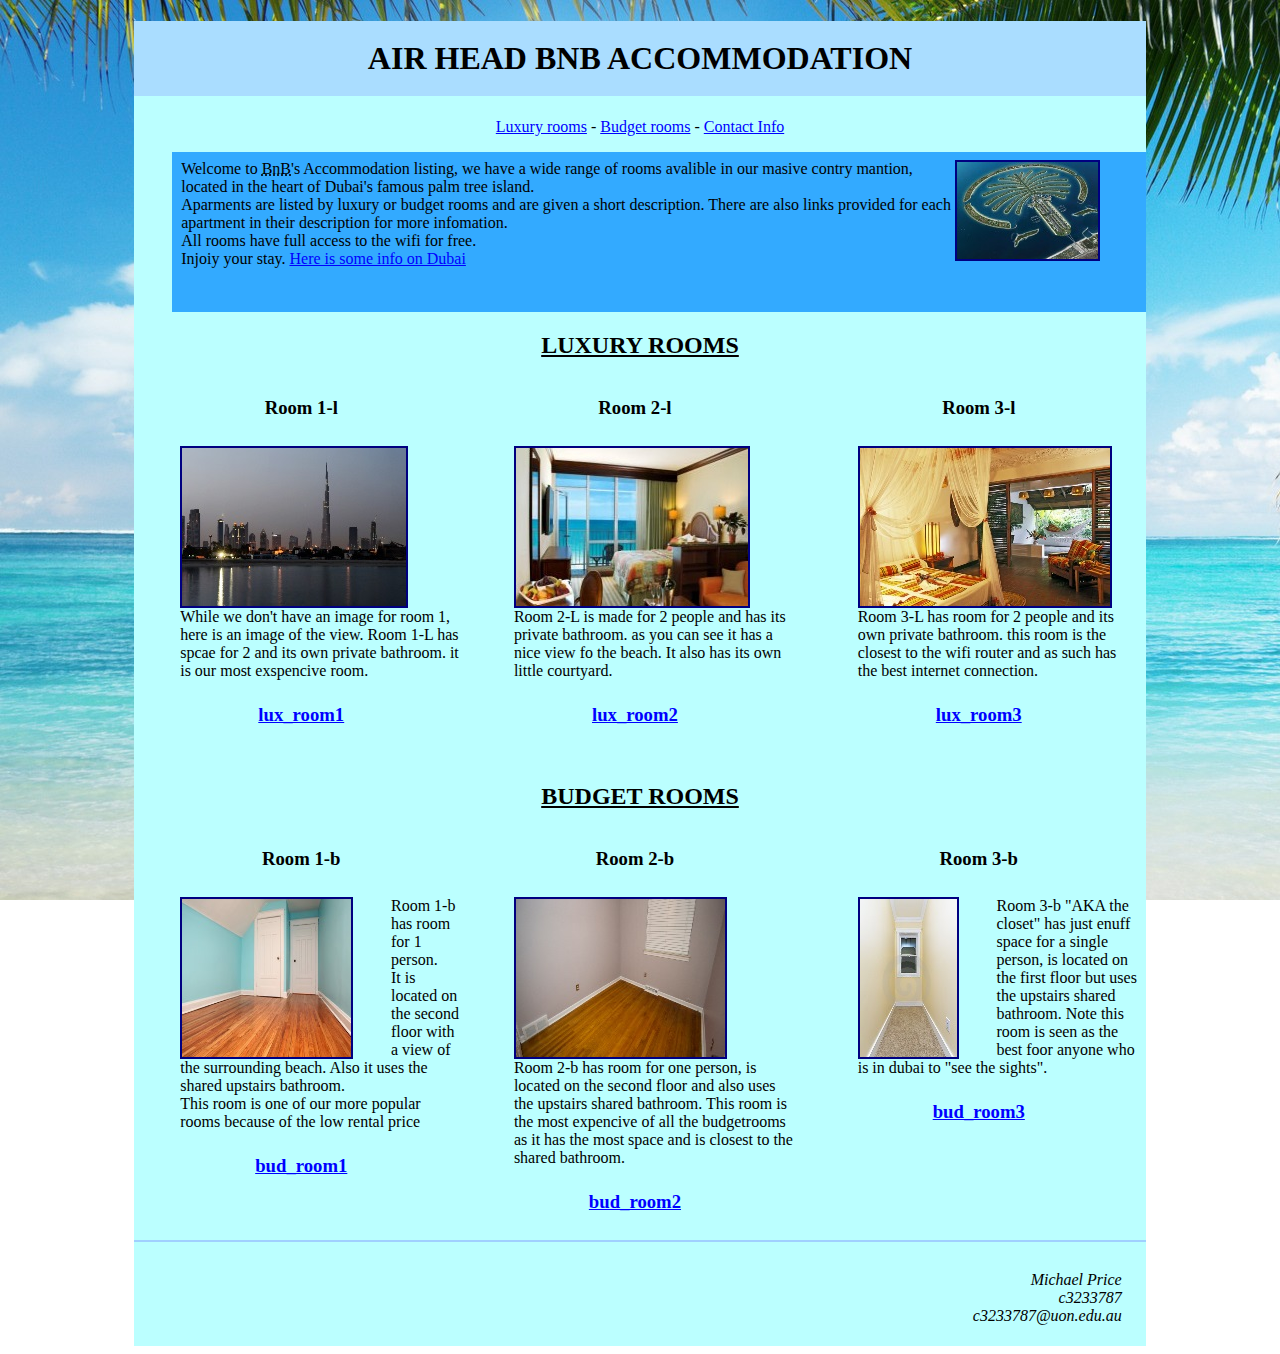
<file: assignment_1/index.html>
<!DOCTYPE html>
<html lang="en">

<head>
	<meta charset="UTF-8">
	<title>Air Head BNB Home Listings</title>
	<link rel="stylesheet" type="text/css" href="style.css">
</head>

<body>
	<div id="total">
		
		<h1 align="center">Air Head BnB Accommodation</h1>
		
		<div id="main">
			
			<div id="nav">	
				<a href="#lux">Luxury rooms</a> -
				<a href="#bud">Budget rooms</a> -
				<a href="#copy">Contact Info</a> 
			</div>

			<p  style="background-color: #33aaff;font-family: Lucida Console; padding-left: 9px";>
			<a href="images/Dubai_island_large.jpg";><img src="images/Dubai_island_small.jpg" alt="Dubai palm tree island" style="float:right"></a>
			Welcome to <abbr title="Air head bnb">BnB</abbr>'s Accommodation listing, we have a wide range of rooms avalible in our masive contry mantion,
			located in the heart of Dubai's famous palm tree island.<br>
			Aparments are listed by luxury or budget rooms and are given a short description. There are also links provided
			for each apartment in their description for more infomation.<br>
			All rooms have full access to the wifi for free.<br>
			Injoiy your stay. <a href="http://www.visitdubai.com/en/">Here is some info on Dubai</a>
			<br>
			<br>
			<br><!-- 4 <br> was used to seperate the image from interfering with the rest of the website beneath it-->
			</p>

			
			<h2 align="center">Luxury Rooms</h2>
			
			<div id="lux">
				
				<div id="left-c">
					<h3>Room 1-l<h3>
					<p style="font-weight:normal; font-size:medium">
						<img src="images/lux-1.jpg" alt="lux room 1" style="float:left">
						While we don't have an image for room 1, here is an image of the view.
						Room 1-L has spcae for 2 and its own private bathroom.
						it is our most exspencive room.
					</p>
					<a href="xml_luxury.xml">lux_room1</a>
				</div>
				
				<div id="mid-c">
					<h3>Room 2-l<h3>
					<p style="font-weight:normal; font-size:medium">
						<img src="images/lux-2.jpg" alt="lux room 2" style="float:left">
						Room 2-L is made for 2 people and has its private bathroom.
						as you can see it has a nice view fo the beach.
						It also has its own little courtyard. 
					</p>
					<a href="xml_luxury.xml">lux_room2</a>
				</div>
				
				<div id="right-c">
					<h3>Room 3-l<h3>
					<p style="font-weight:normal; font-size:medium">
						<img src="images/lux-3.jpg" alt="lux room 3" style="float:left">
						Room 3-L has room for 2 people and its own private bathroom.
						this room is the closest to the wifi router and as such  has the best internet connection.
					</p>
					<a href="xml_luxury.xml">lux_room3</a>
				</div>
				<br>
				<br>
				
			</div>
			
			<h2 align="center">Budget Rooms</h2>
			
			<div id="bud">
				
				<div id="left-c">
					<h3>Room 1-b<h3>
					<p style="font-weight:normal; font-size:medium">
						<img src="images/small-room1b.jpg" alt="small room 1b" style="float:left">
						Room 1-b has room for 1 person.<br>
						It is located on the second floor with a view of the surrounding beach.
						Also it uses the shared upstairs bathroom.<br>
						This room is one of our more popular rooms because of the low rental price 
						

					</p>
					<a href="xml_budget.xml">bud_room1</a>
				</div>
				
				<div id="mid-c">
					<h3>Room 2-b<h3>
					<p style="font-weight:normal; font-size:medium">
						<img src="images/small-room2b.jpg" alt="small room 2b" style="float:left">
						Room 2-b has room for one person, is located on the second floor
						and also uses the upstairs shared bathroom. This room is the most
						expencive of all the budgetrooms as it has the most space and is closest to
						the shared bathroom.
					</p>
					<a href="xml_budget.xml">bud_room2</a>
				</div>
				
				<div id="right-c">
					<h3>Room 3-b<h3>
					<p style="font-weight:normal; font-size:medium">
						<img src="images/small-room3b.jpg" alt="small room 3b" style="float:left">
						Room 3-b "AKA the closet" has just enuff space for a single person, is located on the first floor but uses the upstairs
						shared bathroom. Note this room is seen as the best foor anyone who is in dubai to "see the sights".
					</p>
					<a href="xml_budget.xml">bud_room3</a>
				</div>
				
			</div>
			<hr color="#a0d0ff">
			<div id="copy" class="copyright">
				<ul>
					<li>Michael Price</li>
					<li>c3233787</li>
					<li>c3233787@uon.edu.au</li>
				</ul>
			</div>
		</div>
	</div>
</body>
</file>
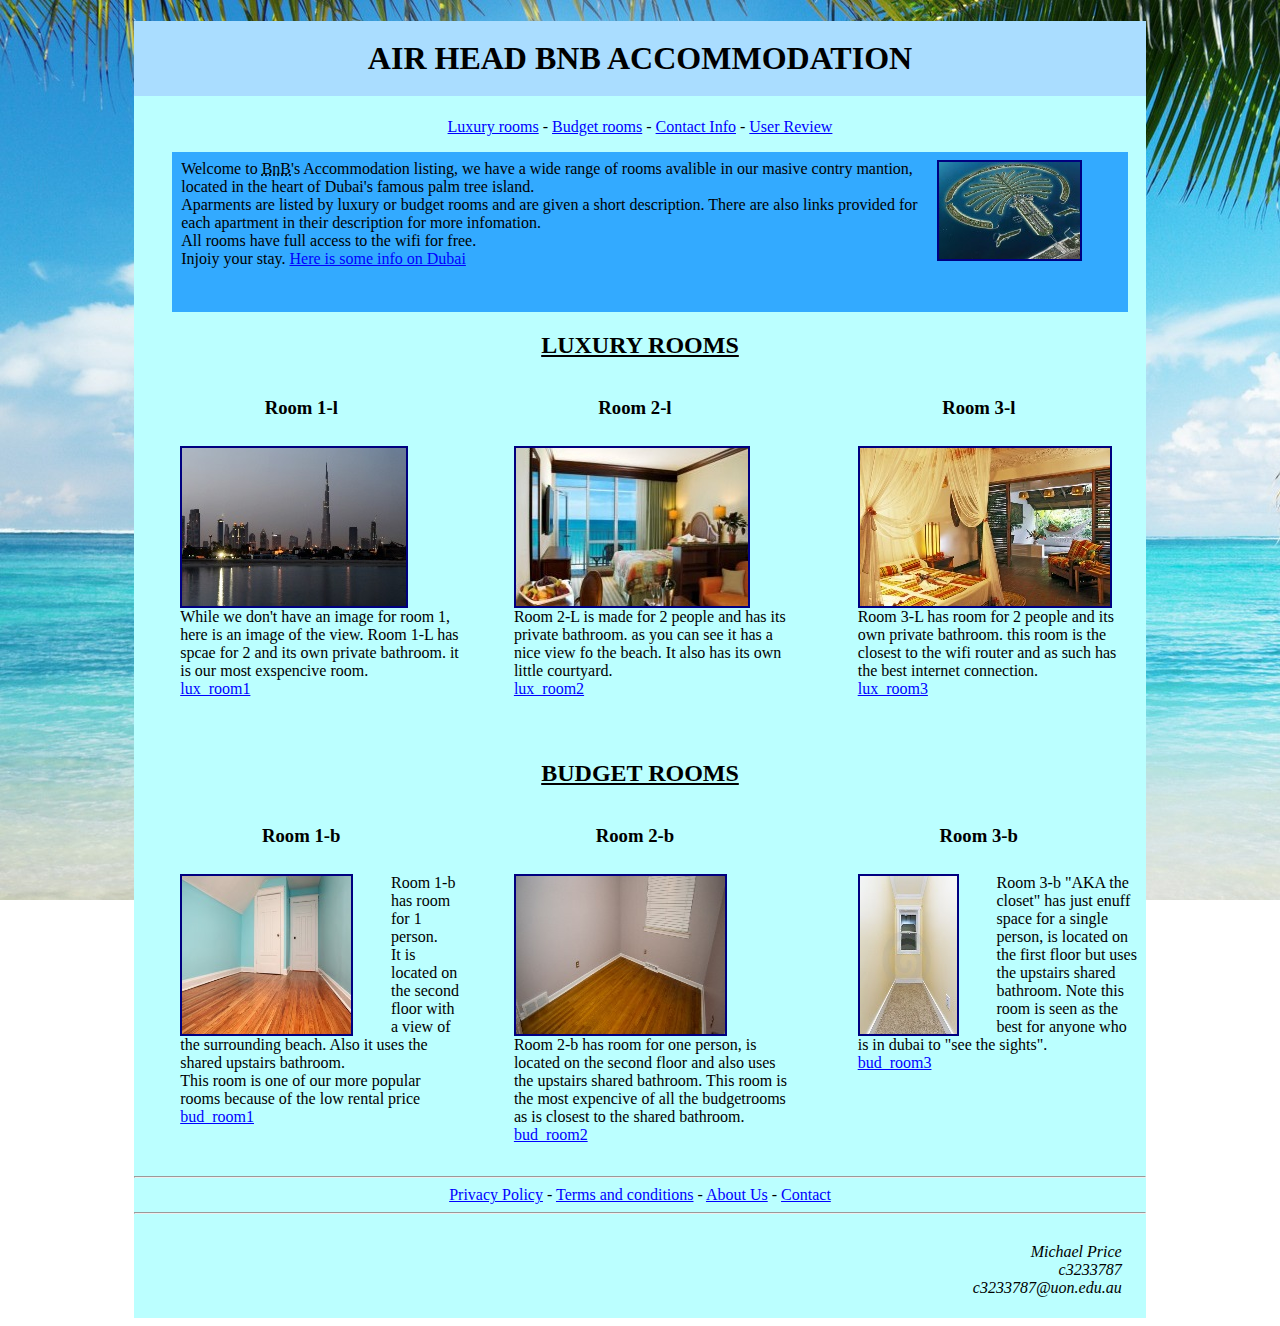
<file: Assignment_2/index.html>
<!DOCTYPE html>
<html lang="en">

<head>
	<meta charset="UTF-8">
	<title>Air Head BNB Home Listings</title>
	<link rel="stylesheet" type="text/css" href="style.css">
</head>

<body>
	<div id="total">
		
		<h1>Air Head BnB Accommodation</h1>
		
		<div id="main">
			
			<div id="nav">	
				<a href="#lux">Luxury rooms</a> -
				<a href="#bud">Budget rooms</a> -
				<a href="#copy">Contact Info</a> -
				<a href="User_Review.html">User Review</a>
			</div>

			<p  style="background-color: #33aaff;font-family: Lucida Console; padding-left: 9px; margin-right: 18px">
			<a href="images/Dubai_island_large.jpg"><img src="images/Dubai_island_small.jpg" alt="Dubai palm tree island" style="float:right"></a>
			Welcome to <abbr title="Air head bnb">BnB</abbr>'s Accommodation listing, we have a wide range of rooms avalible in our masive contry mantion,
			located in the heart of Dubai's famous palm tree island.<br>
			Aparments are listed by luxury or budget rooms and are given a short description. There are also links provided
			for each apartment in their description for more infomation.<br>
			All rooms have full access to the wifi for free.<br>
			Injoiy your stay. <a href="http://www.visitdubai.com/en/">Here is some info on Dubai</a>
			<br>
			<br>
			<br><!-- 4 <br> was used to seperate the image from interfering with the rest of the website beneath it-->
			</p>

			
			<h2>Luxury Rooms</h2>
			
			<div id="lux">
				
				<div id="left-c">
					<h3>Room 1-l</h3>
					<p style="font-weight:normal; font-size:medium">
						<img src="images/lux-1.jpg" alt="lux room 1" style="float:left">
						While we don't have an image for room 1, here is an image of the view.
						Room 1-L has spcae for 2 and its own private bathroom.
						it is our most exspencive room.<br><a href="xml_luxury.xml#room1">lux_room1</a>
					</p>
				</div>
				
				<div id="mid-c">
					<h3>Room 2-l</h3>
					<p style="font-weight:normal; font-size:medium">
						<img src="images/lux-2.jpg" alt="lux room 2" style="float:left">
						Room 2-L is made for 2 people and has its private bathroom.
						as you can see it has a nice view fo the beach.
						It also has its own little courtyard.<br><a href="xml_luxury.xml#room2">lux_room2</a>
					</p>
				</div>
				
				<div id="right-c">
					<h3>Room 3-l</h3>
					<p style="font-weight:normal; font-size:medium">
						<img src="images/lux-3.jpg" alt="lux room 3" style="float:left">
						Room 3-L has room for 2 people and its own private bathroom.
						this room is the closest to the wifi router and as such  has the best internet connection.<br><a href="xml_luxury.xml#room3">lux_room3</a>
					</p>
				</div>
				<br>
				<br>
				
			</div>
			
			<h2>Budget Rooms</h2>
			
			<div id="bud">
				
				<div id="left-c2">
					<h3>Room 1-b</h3>
					<p style="font-weight:normal; font-size:medium">
						<img src="images/small-room1b.jpg" alt="small room 1b" style="float:left">
						Room 1-b has room for 1 person.<br>
						It is located on the second floor with a view of the surrounding beach.
						Also it uses the shared upstairs bathroom.<br>
						This room is one of our more popular rooms because of the low rental price<br><a href="xml_budget.xml#room1">bud_room1</a>
					</p>
					
				</div>
				
				<div id="mid-c2">
					<h3>Room 2-b</h3>
					<p style="font-weight:normal; font-size:medium">
						<img src="images/small-room2b.jpg" alt="small room 2b" style="float:left">
						Room 2-b has room for one person, is located on the second floor
						and also uses the upstairs shared bathroom. This room is the most
						expencive of all the budgetrooms as is closest to
						the shared bathroom.<br><a href="xml_budget.xml#room2">bud_room2</a>
					</p>
					
				</div>
				
				<div id="right-c2">
					<h3>Room 3-b</h3>
					<p style="font-weight:normal; font-size:medium">
						<img src="images/small-room3b.jpg" alt="small room 3b" style="float:left">
						Room 3-b "AKA the closet" has just enuff space for a single person, is located on the first floor but uses the upstairs
						shared bathroom. Note this room is seen as the best for anyone who is in dubai to "see the sights".<br><a href="xml_budget.xml#room3">bud_room3</a>
					</p>
					
				</div>
				
			</div>
			<hr>
			<div id="nav2">	
				<a href="https://www.visser.com.au/blog/generic-privacy-policy-for-australian-websites/">Privacy Policy</a> -
				<a href="https://media.termsfeed.com/pdf/terms-and-conditions-template.pdf">Terms and conditions</a> -
				<a href="http://www.blogtyrant.com/best-about-us-pages/">About Us</a> -
				<a href="http://www.blogtyrant.com/best-contact-us-pages/">Contact</a> 
			</div>
			<hr>
			<div id="copy" class="copyright">
				<ul>
					<li>Michael Price</li>
					<li>c3233787</li>
					<li>c3233787@uon.edu.au</li>
				</ul>
			</div>
		</div>
	</div>
</body>
</file>
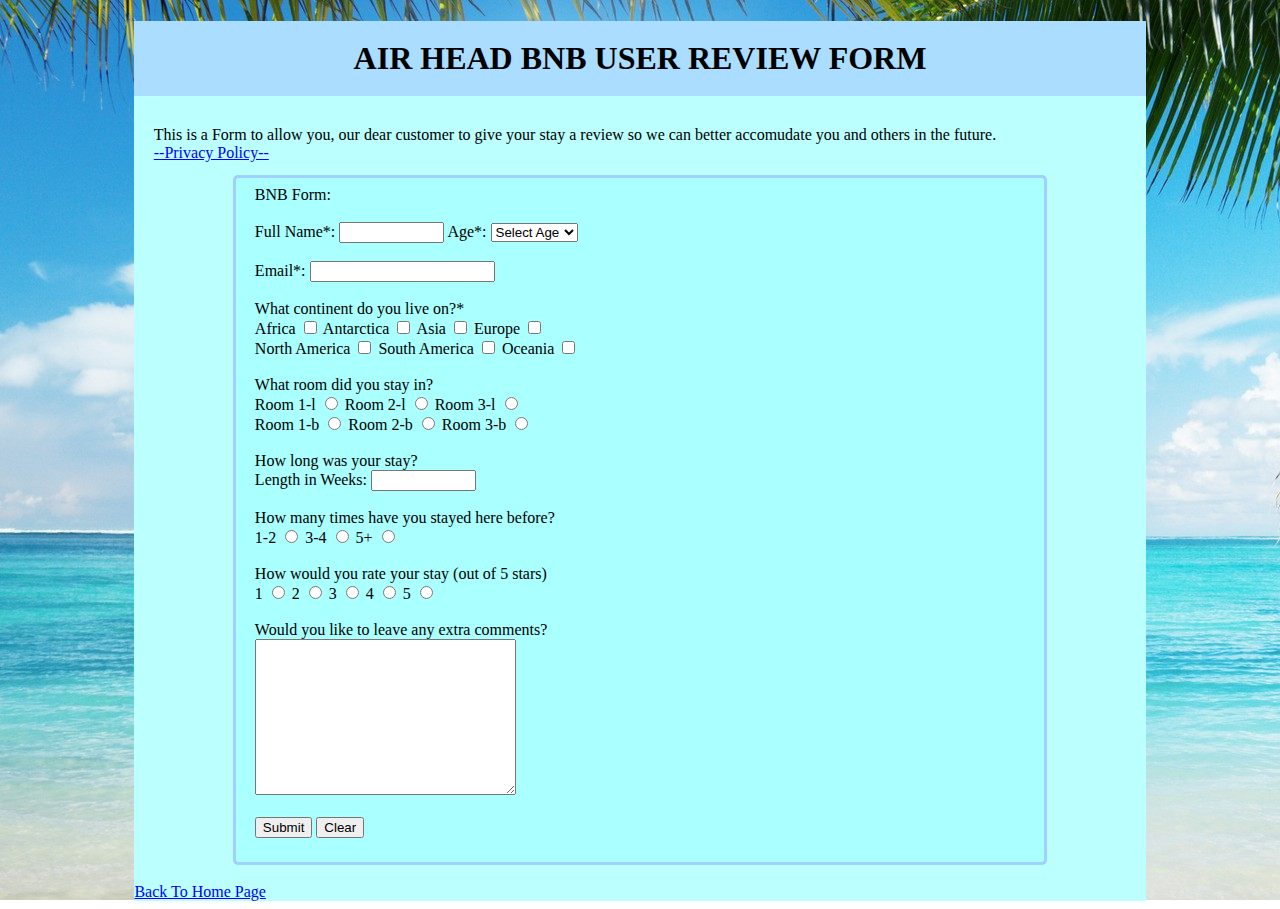
<file: Assignment_2/User_Review.html>
<!DOCTYPE html>
<html lang="en">

<head>
	<meta charset="UTF-8">
	<title>AHBNB User Reveiw</title>
	<link rel="stylesheet" type="text/css" href="style.css">
	<style>
		p {margin-left: 0.3cm; text-align:left;}
	</style>
	<script type="text/javascript">
		function validate()
		{
			var at = document.formBnb.Email.value.indexOf("@");
			if(document.formBnb.Name.value == "")
			{
				alert("Please enter your Name");
				return false;
			}
			else if(document.formBnb.Age.selectedIndex == 0)
			{
				alert("Please enter your age.");
				return false;
			}
			else if(at < 1)
			{
				alert("Please enter a valid email address");
				return false;
			}
			else if (!document.formBnb.continent[0].checked &&
			!document.formBnb.continent[1].checked &&
			!document.formBnb.continent[2].checked &&
			!document.formBnb.continent[3].checked &&
			!document.formBnb.continent[4].checked &&
			!document.formBnb.continent[5].checked &&
			!document.formBnb.continent[6].checked)
			{
				alert("Please select the continent in which you live.");
				return false;
			}
			else
			{
				alert("Thanks "+document.formBnb.Name.value+".");
				return true;
			}
		}
	</script>
</head>

<div id="total">
	<h1>Air Head BnB User Review Form</h1>
	<p style="margin-bottom:5px">This is a Form to allow you, our dear customer to give your stay a review so we can better accomudate you and others in the future.<br>
	<a href="https://www.visser.com.au/blog/generic-privacy-policy-for-australian-websites/">--Privacy Policy--</a>

	<form action="mailto:c3233787@uon.edu.au" method="post" name="formBnb" >
		<p style="margin-top:0cm">
			BNB Form:
			<br>
			<br>
			<label For="Name">Full Name*:</label>
			<input type="text" size="10" id="Name">

			<label For="Age">Age*:</label>
			<select name="text" id="Age">
				<option value="Select Age" selected="selected">Select Age</option>
				<option value="18-20">18 to 20</option>
				<option value="21-30">21 to 30</option>
				<option value="31-40">31 to 40</option>
				<option value="41-50">41 to 50</option>
				<option value="51-60">51 to 60</option>
				<option value="61+">61+</option>
			</select>
			<br>
			<br>

			<label For="Email">Email*:</label>
			<input type="text" size="20" id="Email">
			<br>
			<br>
			What continent do you live on?*<br>
			<label For="af">Africa</label>
			<input type="checkbox" name="continent" value="Africa" id="af">
			<label For="an">Antarctica</label>
			<input type="checkbox" name="continent" value="Antarctica" id="an">
			<label For="as">Asia</label>
			<input type="checkbox" name="continent" value="Asia" id="as">
			<label For="eu">Europe</label>
			<input type="checkbox" name="continent" value="Europe" id=eu><br>
			<label For="na">North America</label>
			<input type="checkbox" name="continent" value="NorthAmerica" id="na">
			<label For="sa">South America</label>
			<input type="checkbox" name="continent" value="SouthAmerica" id="sa">
			<label For="oce">Oceania</label>
			<input type="checkbox" name="continent" value="Oceania" id="oce">
			<br>
			<br>

			What room did you stay in?<br>
				<label For="L1">Room 1-l</label>
				<input type="radio" value="l1" name="rooms" id="L1">
				<label For="L2">Room 2-l</label>
				<input type="radio" value="l2" name="rooms" id="L2">
				<label For="L3">Room 3-l</label>
				<input type="radio" value="l3" name="rooms" id="L3"><br>
				<label For="B1">Room 1-b</label>
				<input type="radio" value="b1" name="rooms" id="B1">
				<label For="B2">Room 2-b</label>
				<input type="radio" value="b2" name="rooms" id="B2">
				<label For="B3">Room 3-b</label>
				<input type="radio" value="b3" name="rooms" id="B3">
				<br>
				<br>
			How long was your stay?<br>
				<label For="stay">Length in Weeks:</label>
				<input type="text" size="10" id="stay">
				<br>
				<br>
			How many times have you stayed here before?<br>
				<label for="1to2">1-2</label>
				<input type="radio" value="1-2" name="stayed" id="1to2">
				<label for="3to4">3-4</label>
				<input type="radio" value="3-4" name="stayed" id="3to4">
				<label for="5orMore">5+</label>
				<input type="radio" value="5+" name="stayed" id="5orMore">
				<br>
				<br>
			How would you rate your stay (out of 5 stars)<br>
				<label for="1s">1</label>
				<input type="radio" value="1" name="star" id="1s">
				<label for="2s">2</label>
				<input type="radio" value="2" name="star" id="2s">
				<label for="3s">3</label>
				<input type="radio" value="3" name="star" id="3s">
			    <label for="4s">4</label>
				<input type="radio" value="4" name="star" id="4s">
				<label for="5s">5</label>
				<input type="radio" value="5" name="star" id="5s">
				<br>
				<br>
			Would you like to leave any extra comments?<br>
				<textarea rows="10" cols="30"></textarea><br>
				<br>
				<input type="submit" value="Submit" onclick="return validate()">
				<input type="reset" value="Clear">
		</p>
	</form>
	<br>
	<a href="index.html">Back To Home Page</a>
	<br>
</div>
</file>
<file: assignment_1/style.css>
body {background-image: url('images/beach-02.jpg'); background-attachment: fixed;}

img {margin-right: 1cm;padding:2px;background-color: navy;}

#total
{
	width:80%;
	margin-left: auto;
	margin-right: auto;
	background-color:#bbffff;
}

#main{font-family:times;}

p {margin-left: 1cm; text-align:left; padding: 8px;}

h1{background-color:#aaddff; padding: 0.5cm; text-transform: uppercase;}

h2{text-decoration: underline; text-transform: uppercase;}

h3{text-align:center;}

div.copyright{margin-right:0.5cm ;padding: 5px; text-align:right; font-style: italic;}

ul {list-style-type: none;}

#nav{text-align:center; margin-left: auto; margin-right: auto;}

#left-c {float: left; width: 33%}
#mid-c {display: inline-block; width: 33%}
#right-c {float: right; width: 33%}

a:link  {color:blue}
a:visited {color:gray}
a:active{color::red}
a:hover{font-size:120%}
</file>
<file: Assignment_2/style.css>
body {background-image: url('images/beach-02.jpg'); background-attachment: fixed;}

img {margin-right: 1cm;padding:2px;background-color: navy;}

#total
{
	width:80%;
	margin-left: auto;
	margin-right: auto;
	background-color:#bbffff;
}

#main{font-family:times;}

form 
{
	width:80%;
	margin-left: auto;
	margin-right: auto;
	background-color:#aaffff;
	border-style: solid;
	border-color: #a0d0ff;
	border-radius: 5px;
}

p {margin-left: 1cm; text-align:left; padding: 8px;}

h1{background-color:#aaddff; padding: 0.5cm; text-transform: uppercase; text-align: center;}

h2{text-decoration: underline; text-transform: uppercase; text-align: center;}

h3{text-align:center;}

div.copyright{margin-right:0.5cm ;padding: 5px; text-align:right; font-style: italic;}

ul {list-style-type: none;}

#nav{text-align:center; margin-left: auto; margin-right: auto;}
#nav2{text-align:center; margin-left: auto; margin-right: auto;}

#left-c {float: left; width: 33%}
#mid-c {display: inline-block; width: 33%}
#right-c {float: right; width: 33%}
#left-c2 {float: left; width: 33%}
#mid-c2 {display: inline-block; width: 33%}
#right-c2 {float: right; width: 33%}

#room1
{
	width:80%;
	margin-left: auto;
	margin-right: auto;
	background-color:#aaffff;
	border-style: solid;
	border-color: #a0d0ff;
	border-radius: 5px;
}
#room2
{
	width:80%;
	margin-left: auto;
	margin-right: auto;
	background-color:#aaffff;
	border-style: solid;
	border-color: #a0d0ff;
	border-radius: 5px;
}
#room3
{
	width:80%;
	margin-left: auto;
	margin-right: auto;
	background-color:#aaffff;
	border-style: solid;
	border-color: #a0d0ff;
	border-radius: 5px;
}

a:link  {color:blue}
a:visited {color:gray}
a:active{color::red}
a:hover{font-size:120%}
</file>
